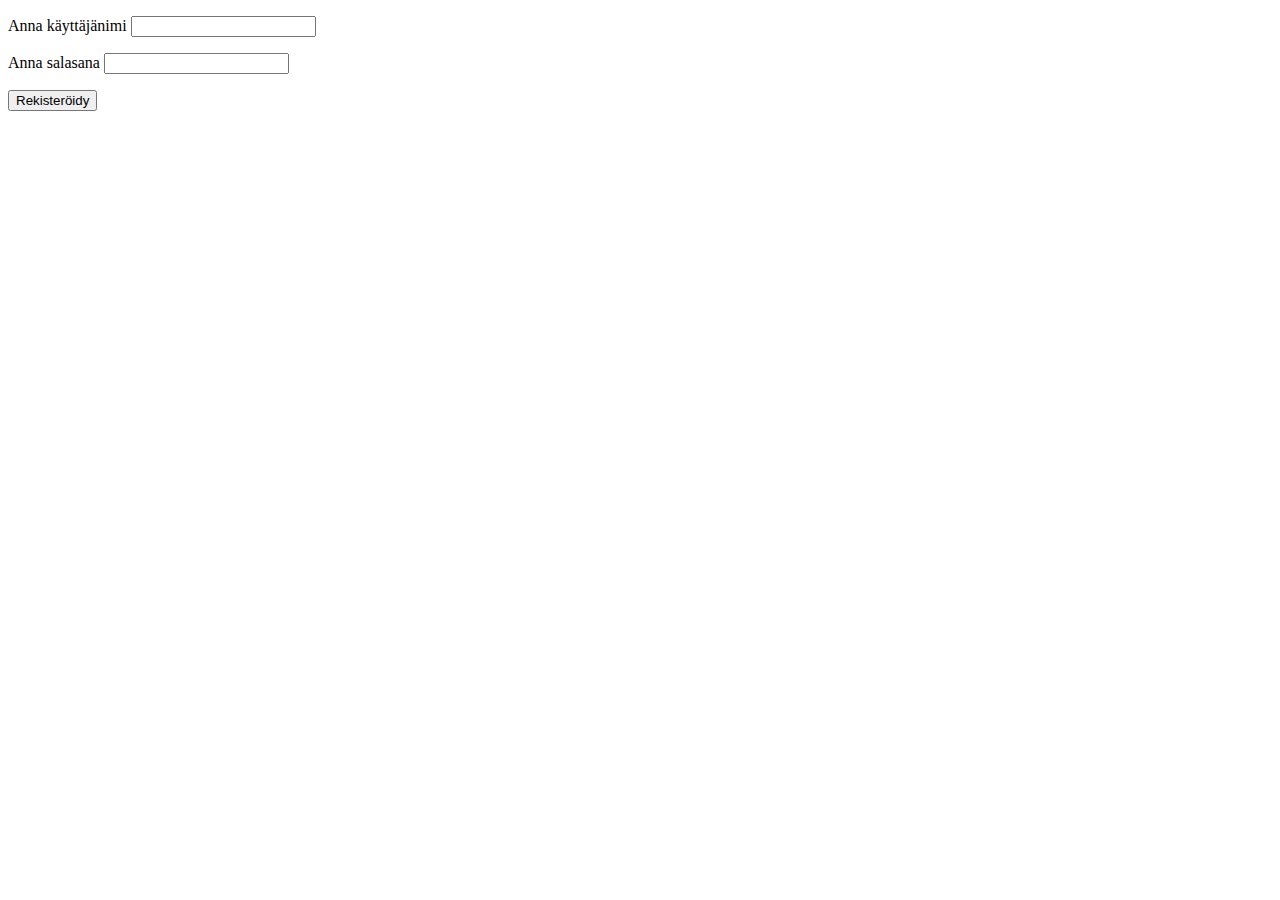
<file: templates/new.html>
<!DOCTYPE html>

<form action="/signup" method="POST">
    <input type="hidden" name="csrf_token" value="{{ session.csrf_token }}">
    <p>Anna käyttäjänimi
        <input type="text" name="username"></p>
        <p>Anna salasana
        <input type="text" name="password">
    </p>
    <input type="submit" value="Rekisteröidy">
</form>
</file>
